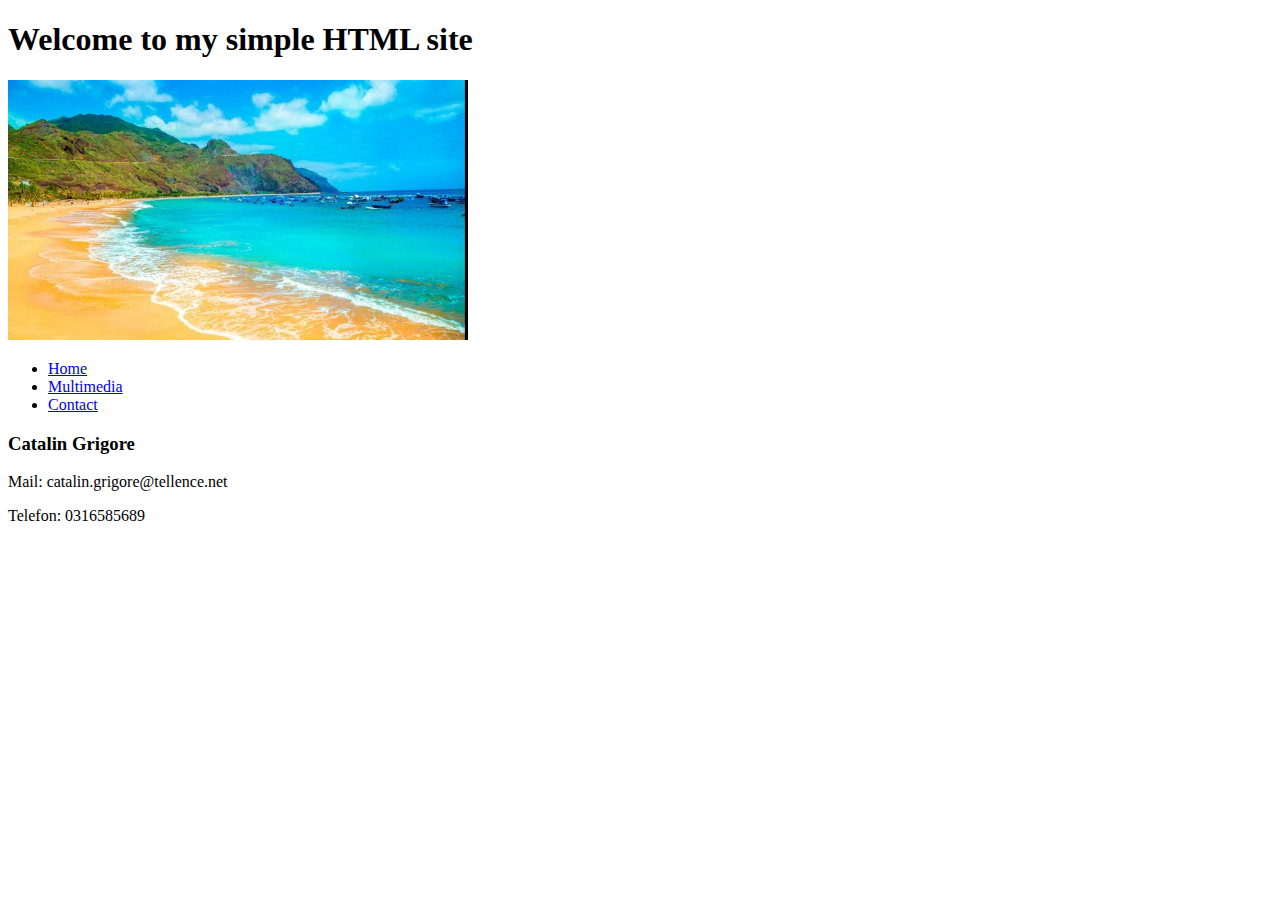
<file: Index.html>
<!DOCTYPE html>
<html>

<head>
	<meta http-equiv="X-UA-Compatible" content="IE=edge">
	<title>example</title>
	<meta name="vieport" content="width=device-width">
</head>

<body>

<header>
	<h1> Welcome to my simple HTML site </h1>
	<img src="image.jpg" alt="tenerife">
</header>

	<ul>
		<li><a href="index.html" >Home</a></li>
		<li><a href="multimedia.html" >Multimedia</a></li>
		<li><a href="contact.html">Contact</a></li>
	</ul>
	
<footer>
	<h3> Catalin Grigore </h3>
	<p> Mail: catalin.grigore@tellence.net </p>
	<p> Telefon: 0316585689 </p>
</footer>

</body>
</html>
</file>
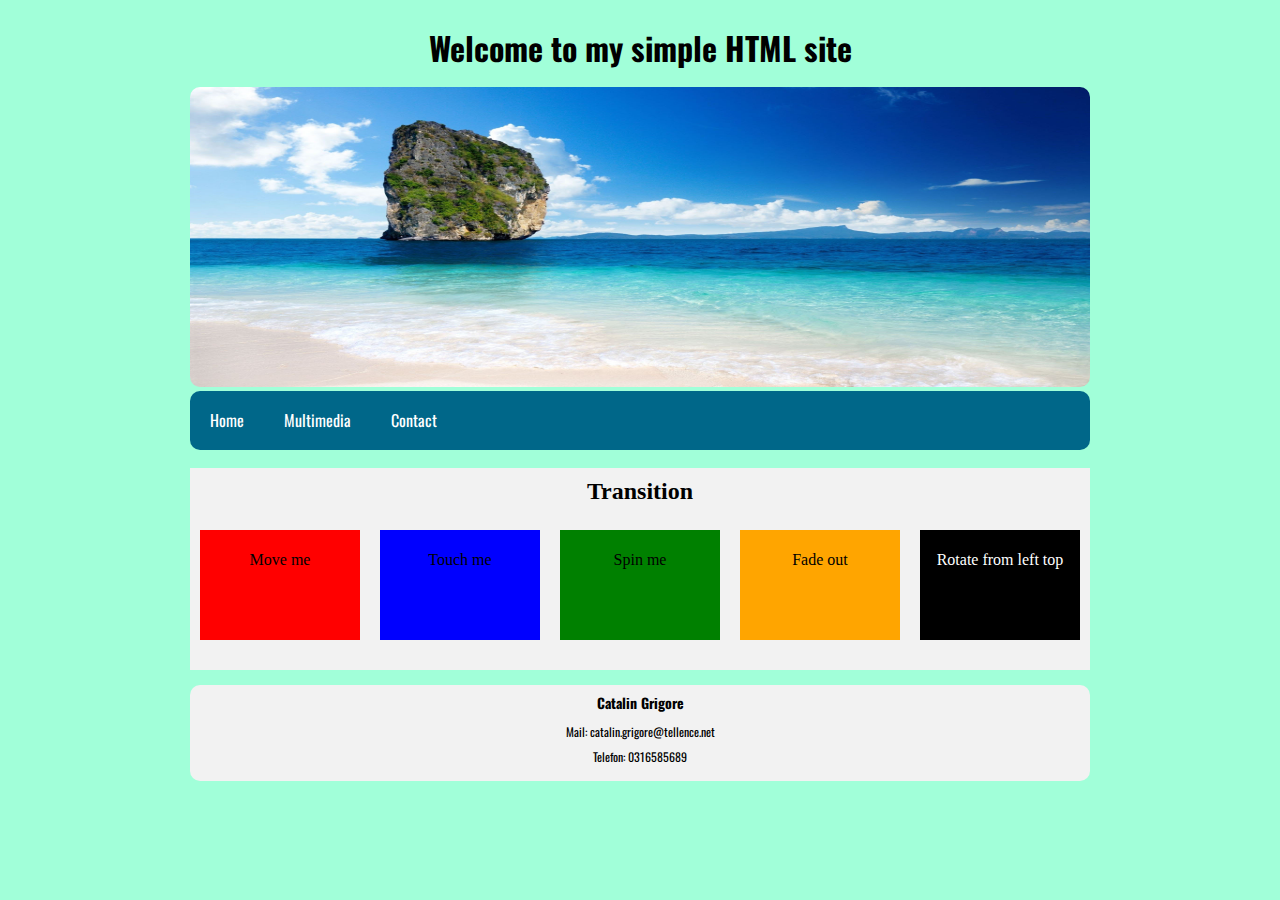
<file: index.html>
<!DOCTYPE html>
<html>

<head>
	<meta http-equiv="X-UA-Compatible" content="IE=edge">
	<title>HomePage</title>
	<meta name="vieport" content="width=device-width">
	<link rel="stylesheet" type="text/css" href="normalize.css">
	<link rel="stylesheet" type="text/css" href="style.css">
	<link href="https://fonts.googleapis.com/css?family=Oswald" rel="stylesheet">
</head>

<body>

<div class="container">
<div class="main">

	<header>
		<h1 class="title"> Welcome to my simple HTML site </h1>
		<div>
			<img class="imgsize"  src="image2.jpg" alt="tenerife">
		</div>
	</header>

	<ul>
		<li><a href="index.html" >Home</a></li>
		<li><a href="multimedia.html" >Multimedia</a></li>
		<li><a href="contact.html">Contact</a></li>
	</ul><br>

<div class="bigcontainer">
	<h2> Transition </h2>

	<div class="flex-container">
    <div class="flex-item1">
      <p>Move me</p>
    </div>
    <div class="flex-item2">
      <p>Touch me</p>
    </div>
    <div class="flex-item3">
      <p>Spin me</p>
    </div>
    <div class="flex-item4">
      <p>Fade out</p>
    </div>
    <div class="flex-item5">
      <p>Rotate from left top</p>
    </div>
  </div>
</div>

	<footer>
		<h3> Catalin Grigore </h3>
		<p> Mail: catalin.grigore@tellence.net </p>
		<p> Telefon: 0316585689 </p>
	</footer>
</div>
</div>
</body>
</html>
</file>
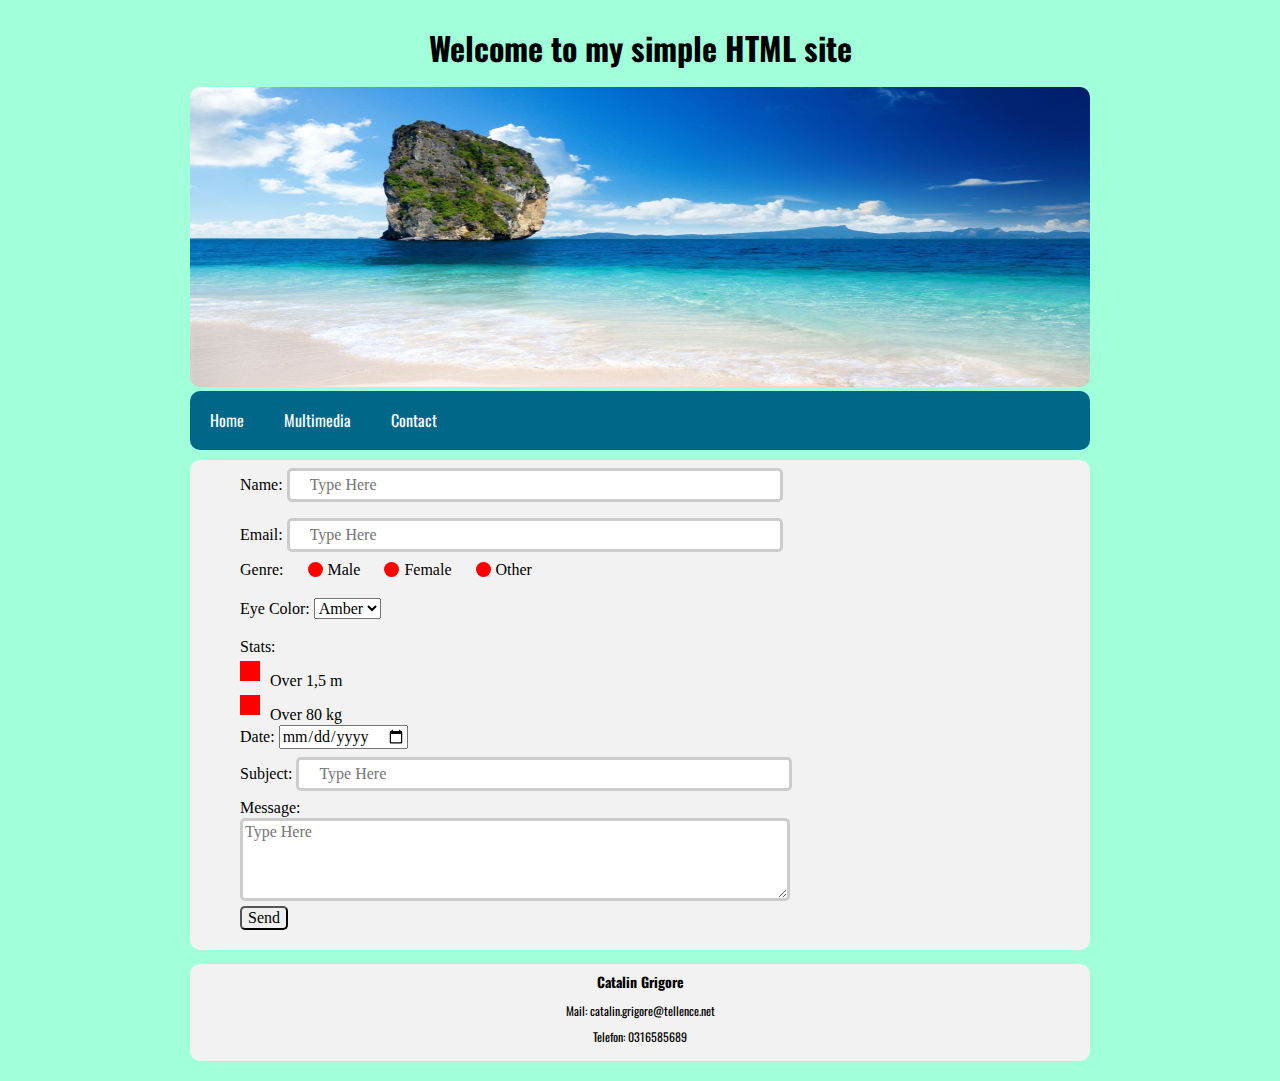
<file: contact.html>
<!DOCTYPE html>
<html>

<head>
	<meta http-equiv="X-UA-Compatible" content="IE=edge">
	<title>Contact</title>
	<meta name="vieport" content="width=device-width">
	<link rel="stylesheet" type="text/css" href="normalize.css">
	<link rel="stylesheet" type="text/css" href="style.css">
	<link href="https://fonts.googleapis.com/css?family=Oswald" rel="stylesheet">
</head>

<body>

<div class="container">
<div class="main">
	<header>
		<h1 class="title"> Welcome to my simple HTML site </h1>
		<div>
			<img class="imgsize"  src="image2.jpg" alt="tenerife">
		</div>
	</header>

	<ul>
		<li><a href="index.html" >Home</a></li>
		<li><a href="multimedia.html" >Multimedia</a></li>
		<li><a href="contact.html">Contact</a></li>
	</ul>

<div class="formcontainer">
	<form id="get-in-contact" method="get" name="contact-form" target="_self">
		<label>Name:</label>
		<input type="text" name="name" placeholder="Type Here" required><br>
            
		<label>Email:</label>
		<input type="email" name="email" placeholder="Type Here" required><br>
		
		<label>Genre:</label>
			<input type="radio" name="genre" value="male">Male
			<input type="radio" name="genre" value="female">Female
			<input type="radio" name="genre" value="other">Other<br><br>
		
		<label>Eye Color:</label>
		<select name="Eye Color">
			<option value="amber">Amber</option>
			<option value="blue">Blue</option>
			<option value="brown">Brown</option>
			<option value="gray">Gray</option>
			<option value="green">Green</option>
		</select><br><br>
		
		<label>Stats:</label><br>
		<input type="checkbox" name="stats" value="over15m">Over 1,5 m<br>
		<input type="checkbox" name="stats" value="over80kg">Over 80 kg<br>
		
		<label>Date:</label>
		<input type="date" name="date"><br>
		
		<label>Subject:</label>
		<input type="text" name="subject" placeholder="Type Here" required><br>
		
		<label>Message:</label>
		<br>
		<textarea rows="4" cols="10" name="message" required dirname="comment.dir" placeholder="Type Here"></textarea><br>
		<input id="submit" name="submit" type="submit" value="Send">     
	</form>
</div>

<footer>
	<h3> Catalin Grigore </h3>
	<p> Mail: catalin.grigore@tellence.net </p>
	<p> Telefon: 0316585689 </p>
</footer>

</div>
</div>
</body>
</html>
</file>
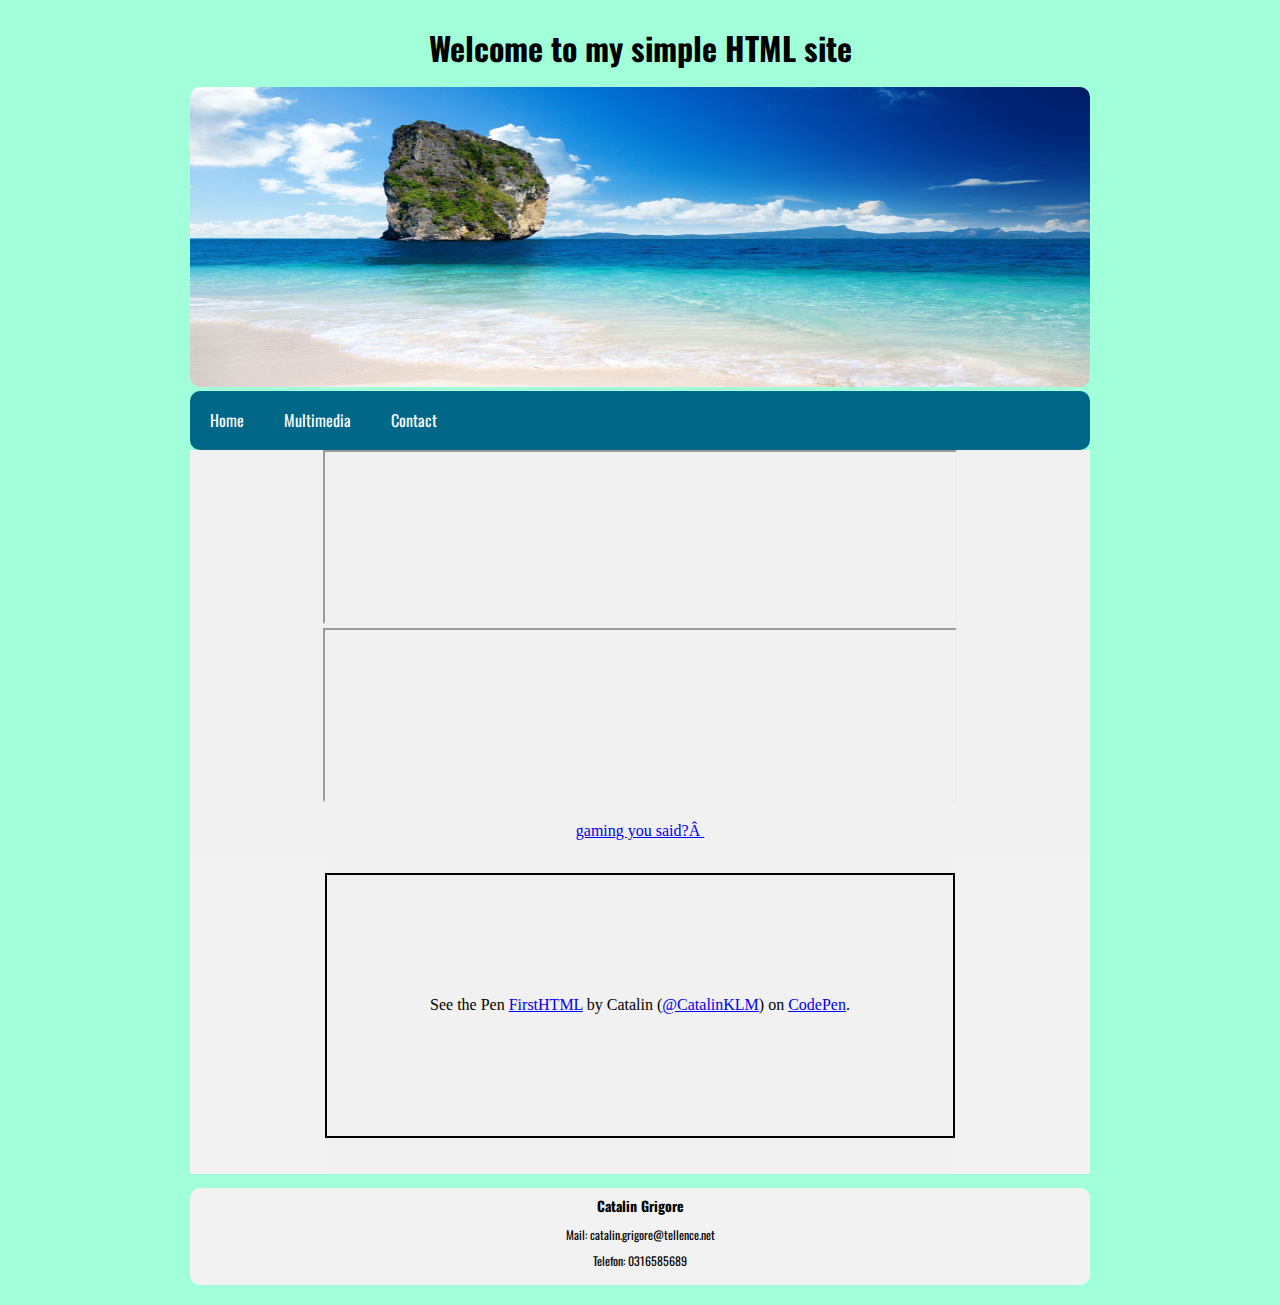
<file: multimedia.html>
<!DOCTYPE html>
<html>

<head>
	<meta http-equiv="X-UA-Compatible" content="IE=edge">
	<title>Multimedia</title>
	<meta name="vieport" content="width=device-width">
	<link rel="stylesheet" type="text/css" href="normalize.css">
	<link rel="stylesheet" type="text/css" href="style.css">
	<link href="https://fonts.googleapis.com/css?family=Oswald" rel="stylesheet">
</head>

<body>

<div class="container">
<div class="main">
	<header>
		<h1 class="title"> Welcome to my simple HTML site </h1>
		<div>
			<img class="imgsize"  src="image2.jpg" alt="tenerife">
		</div>
	</header>

	<ul>
		<li><a href="index.html" >Home</a></li>
		<li><a href="multimedia.html" >Multimedia</a></li>
		<li><a href="contact.html">Contact</a></li>
	</ul>

<div class="multimediacontainer">

	<div>
		<iframe  src="https://www.youtube.com/embed/wN8_eb3l0mw"  allow="accelerometer; autoplay; encrypted-media; gyroscope; picture-in-picture" ></iframe><br>
	</div>

	<div>
		<iframe  src="https://player.vimeo.com/video/311983548" ></iframe>
	</div>

	<div>
		<blockquote class="imgur-embed-pub" lang="en" data-id="a/ymJuRiG"><a href="//imgur.com/ymJuRiG">gaming you said? </a></blockquote><script async src="//s.imgur.com/min/embed.js" charset="utf-8"></script>
	</div>

	<div class="codepen1">
		<p class="codepen" data-height="265" data-theme-id="0" data-default-tab="html,result" data-user="CatalinKLM" data-slug-hash="QoWGYp" style="height: 265px; box-sizing: border-box; display: flex; align-items: center; justify-content: center; border: 2px solid black; margin: 1em 0; padding: 1em;" data-pen-title="FirstHTML">
		<span>See the Pen <a href="https://codepen.io/CatalinKLM/pen/QoWGYp/">
		FirstHTML</a> by Catalin (<a href="https://codepen.io/CatalinKLM">@CatalinKLM</a>)
		on <a href="https://codepen.io">CodePen</a>.</span>
		</p>
		<script async src="https://static.codepen.io/assets/embed/ei.js"></script>
	</div>

</div>


<footer>
	<h3> Catalin Grigore </h3>
	<p> Mail: catalin.grigore@tellence.net </p>
	<p> Telefon: 0316585689 </p>
</footer>
</div>
</div>
</body>
</html>
</file>
<file: style.css>
body{
	background-color: #A1FFD9;
}

.container{
	text-align: center;
	padding-top:10px;
	padding-bottom: 20px;
}

.main{
	display: inline-block;
}

.title{
	margin:0;
	padding: 20px;
	font-family: 'Oswald', sans-serif;
}



ul{
	list-style-type: none;
	margin: 0;
	padding: 0;
	overflow: hidden;
	background-color: #006789;
	border-radius: 10px;
	font-family: 'Oswald', sans-serif;
	width:900px;
	position: relative;
	z-index: 0;
}

li{
	float: left;
}

li a{
	display: block;
	padding: 20px;
	text-align: center;
	color:white;
	text-decoration: none;
	transition: width 2s, height 1s;
	cursor: pointer;
}

li a:before, li a:after{
	position: absolute;
    left: 0px;
    width: 100%;
    height: 1px;
    background: #FFF;
    content: "";
    opacity: 0;
	transition: all 1s;
}

li a:before{
	top:0px;
	transform: translateY(10px);
}

li a:after{
	bottom: 0px;
	transform: translateY(-10px);
}

li a:hover:before, li a:hover:after{
	opacity: 1;
	transform: translateY(0px);
}

li a:hover{
	background-color: #0063D1;
	color: #272727;
}

/*Responsive Styles*/
@media screen and (max-width : 760px){
    /*Make dropdown links appear inline*/
    ul {
      position: relative;
      width: 100%;
      margin-top: 20px;

    }
    /*Create vertical spacing*/
    li {
        margin-bottom: 1px;
    }
    /*Make all menu lin2ks full width*/
    ul li, li a {
        width: 100%;
    }

    li a{
		display: block;
		text-align: center;
		cursor: pointer;
		transition: none;
		padding: 10px;
		font-size: 16px;
	}

	.title{
		font-size: 20px;	
	}

	.imgsize{
		width: 100%;
  		height: 60%
	}

	.formcontainer{
		width: 100%;
		text-align: center;
		font-size: 14px;
	}

	#submit:hover{
		padding: 0;
	}

	textarea{
		max-width: 100%;
	}

	footer{
		max-width: 100%;
	}

	footer h3{
		font-size: 12px;
	}

	footer p{
		font-size: 10px;
	}

}

footer{
	font-family: 'Oswald', sans-serif;
	background-color: #f2f2f2;
	font-size: 12px;
	padding-bottom: 5px;
	border-radius:10px;
}

footer h3{
	padding-top: 10px;
}

header >div{
	margin: 0 auto;
}

.imgsize{
	width: 100%;
	max-width: 900px;
	max-height: 300px;
	border-radius: 10px;
}

.bigcontainer{
	background-color: #f2f2f2;
	padding:0;
	margin: 0;
}

.bigcontainer h2{
	padding-top: 10px;
	margin-top: 0;
}

.flex-container{
	padding: 0;
	margin: 0;
	list-style: none;

	display: flex;
	-webkit-flex-flow:row wrap;
	justify-content: space-around;

	padding-bottom: 30px;
}

.flex-item1{
	background-color: red;
	padding: 5px;
	width: 150px;
	height: 100px;
	margin-top: 5px;
	transition: width 2s, height 4s;
}

.flex-item1:hover{
	width: 200px;
	height: 150px;
}


.flex-item2{
	background-color: blue;
	padding: 5px;
	width: 150px;
	height: 100px;
	margin-top: 5px;
	transition: width 2s linear 1s;
}

.flex-item2:hover{
	width: 200px;
}

.flex-item3{
	background-color: green;
	padding: 5px;
	width: 150px;
	height: 100px;
	margin-top: 5px;
	transition: width 2s, height 2s, transform 2s;
}

.flex-item3:hover{
	width: 180px;
	height: 130px;
	transform: rotate(180deg);
}

.flex-item4{
	background-color: orange;
	padding: 5px;
	width: 150px;
	height: 100px;
	margin-top: 5px;
	visibility: visible;
  	opacity: 1;
 	transition: opacity 2s linear;

}

.flex-item4:hover{
	visibility: hidden;
  	opacity: 0;
  	transition: visibility 0s 2s, opacity 2s linear;
}

.flex-item5{
	background-color: black;
	color:white;
	padding: 5px;
	width: 150px;
	height: 100px;
	margin-top: 5px;
	transform-origin: left top;
  	transition: transform 2s;
}

.flex-item5:hover{
	transform: rotate(720deg);
}

.formcontainer{
	background-color: #f2f2f2;
	border-radius: 10px;
	text-align: left;
	margin-top: 10px;
}

input[type=text], input[type=email] {
	width: 50%;
	padding: 5px 20px;
	margin: 8px 0;
	display: inline-block;
	border: 3px solid #ccc;
	border-radius: 5px;
}

input[type=text]:focus, select:focus, input[type=email]:focus{
	background-color: #99FFF9;
}

input[type=radio]{
	appearance:none;
	display: inline-block;
	position: relative;
	height: 15px;
	width: 15px;
	top: 2px;
	border: 0;
	border-radius:50px;
	cursor: pointer;
	margin-right: 5px;
	margin-left: 20px;
	background-color:red;
}

input[type=radio]:checked{
	border-width: 50px;
}

input[type=checkbox]{
	appearance:none;
	display: inline-block;
	position: relative;
	height: 20px;
	width: 20px;
	top: 5px;
	margin-left:50px;
	margin-right: 10px;
	margin-bottom: 10px;
	background-color: red;
}

label{
	position:relative;
	margin-left: 50px;
}

textarea{
	height: auto;
	width: 60%;
	max-width: 100%;
	border-radius:5px;
	border: 3px solid #ccc;
	margin-left: 50px;
}

textarea:focus{
	background-color: #99FFF9;
}

#submit{
	position: relative;
	margin-left: 50px;
	margin-bottom: 20px;
	border-radius: 5px;
}

#submit:hover{
	background-color: #99FFF9;
	padding: 10px;
	cursor: pointer;
}


.multimediacontainer{
	background-color: #f2f2f2;
	padding:10 0 10 0;
	display: flex;
	display: flex;
  	flex-direction: column;
}

.multimediacontainer > div {
  background-color: #f1f1f1;


  text-align: center;
}

iframe{
	width: 70%;
	max-width: 100%;
	height: 50%;
	padding-top: 20px;
}

.imgur{
	width: 70%;
	max-width: 100%;
}

.codepen1{
	width: 70%;
	margin-left: auto;
	margin-right: auto;
	padding-bottom: 20px;
}
</file>
